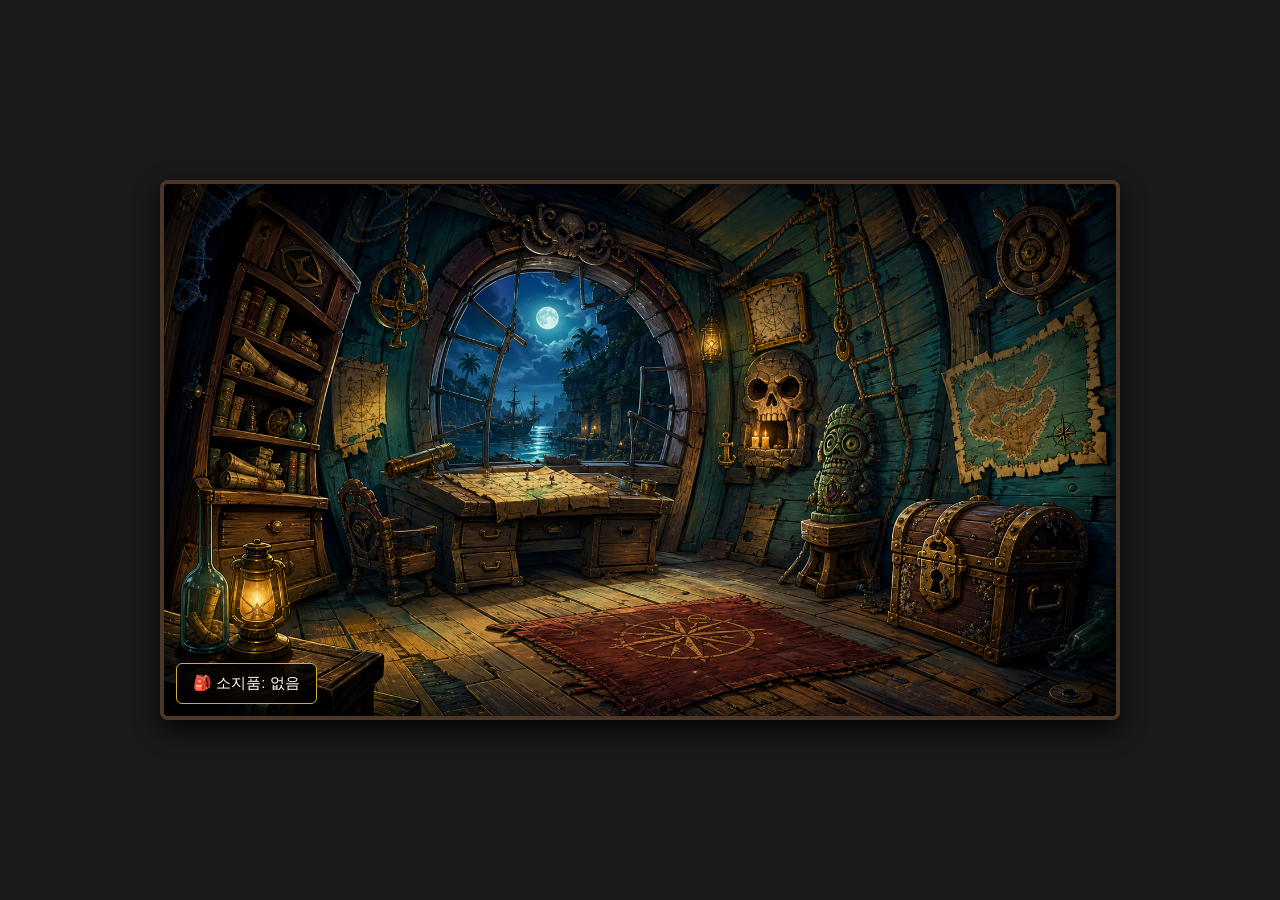
<file: index.html>
<!DOCTYPE html>
<html lang="ko">
<head>
  <meta charset="UTF-8">
  <meta name="viewport" content="width=device-width, initial-scale=1.0">
  <title>해적 선장의 비밀 방탈출</title>
  <style>
    * {
      box-sizing: border-box;
      margin: 0;
      padding: 0;
      user-select: none; /* 드래그로 블록 지정되는 현상 방지 */
    }

    body {
      background-color: #1a1a1a;
      color: #fff;
      font-family: 'Segoe UI', Tahoma, Geneva, Verdana, sans-serif;
      display: flex;
      justify-content: center;
      align-items: center;
      min-height: 100vh;
    }

    .game-container {
      position: relative;
      width: 100%;
      max-width: 960px;
      aspect-ratio: 16 / 9;
      border: 4px solid #4a3728;
      border-radius: 8px;
      overflow: hidden;
      box-shadow: 0 10px 25px rgba(0,0,0,0.8);
    }

    .bg-image {
      width: 100%;
      height: 100%;
      object-fit: cover;
      display: block;
    }

    /* 클릭 가능한 인터랙션 영역 (Hotspot) */
    .hotspot {
      position: absolute;
      cursor: pointer;
      border: 2px dashed transparent;
      transition: all 0.2s ease;
      z-index: 10;
    }

    .hotspot:hover {
      border-color: rgba(255, 215, 0, 0.8);
      background-color: rgba(255, 215, 0, 0.15);
      box-shadow: 0 0 10px rgba(255, 215, 0, 0.5);
    }

    /* 위치 지정 */
    .bookshelf {
      top: 10%;
      left: 2%;
      width: 18%;
      height: 70%;
    }

    .map {
      top: 50%;
      left: 28%;
      width: 18%;
      height: 18%;
    }

    .chest {
      top: 58%;
      left: 75%;
      width: 20%;
      height: 30%;
    }

    /* 인벤토리 */
    .inventory {
      position: absolute;
      bottom: 12px;
      left: 12px;
      background: rgba(0, 0, 0, 0.8);
      padding: 10px 16px;
      border-radius: 6px;
      border: 1px solid #d4af37;
      font-size: 15px;
      z-index: 20;
    }

    /* 모달 팝업 */
    .modal {
      position: absolute;
      inset: 0;
      background: rgba(0, 0, 0, 0.7);
      display: flex;
      justify-content: center;
      align-items: center;
      z-index: 100;
    }

    .hidden {
      display: none !important;
    }

    .modal-content {
      background: #2b1d14;
      border: 2px solid #d4af37;
      padding: 24px;
      border-radius: 8px;
      text-align: center;
      max-width: 320px;
      width: 90%;
      box-shadow: 0 5px 15px rgba(0,0,0,0.5);
    }

    .modal-content h3 {
      margin-bottom: 12px;
      color: #f1c40f;
    }

    .modal-content p {
      margin-bottom: 16px;
      line-height: 1.5;
      font-size: 15px;
      color: #e0e0e0;
    }

    #modal-input-container {
      margin-bottom: 16px;
    }

    #modal-input-container input {
      padding: 8px;
      width: 120px;
      text-align: center;
      font-size: 16px;
      border-radius: 4px;
      border: 1px solid #d4af37;
      background: #1a1a1a;
      color: #fff;
    }

    #modal-input-container button, .close-btn {
      padding: 8px 16px;
      margin-left: 6px;
      background-color: #d4af37;
      border: none;
      border-radius: 4px;
      cursor: pointer;
      font-weight: bold;
      color: #000;
    }

    .close-btn {
      background-color: #555;
      color: white;
      margin-left: 0;
    }
  </style>
</head>
<body>
  <div class="game-container">
    <!-- 배경 이미지 -->
    <img src="pirate_cartographer_room_bg.png" alt="해적 선실 배경" class="bg-image">

    <!-- 클릭 영역 -->
    <div class="hotspot bookshelf" onclick="inspectBookshelf()" title="책장 살펴보기"></div>
    <div class="hotspot map" onclick="inspectMap()" title="책상 위 지도 조사하기"></div>
    <div class="hotspot chest" onclick="inspectChest()" title="보물상자 열기"></div>

    <!-- 인벤토리 -->
    <div class="inventory">
      <span>🎒 소지품: </span>
      <span id="inventory-item">없음</span>
    </div>

    <!-- 팝업 창 -->
    <div id="modal" class="modal hidden">
      <div class="modal-content">
        <h3 id="modal-title">조사하기</h3>
        <p id="modal-text"></p>
        <div id="modal-input-container" class="hidden">
          <input type="text" id="passcode-input" placeholder="4자리 암호">
          <button onclick="checkPasscode()">입력</button>
        </div>
        <button class="close-btn" onclick="closeModal()">닫기</button>
      </div>
    </div>
  </div>

  <script>
    let hasKey = false;
    let isEscaped = false;

    const modal = document.getElementById('modal');
    const modalTitle = document.getElementById('modal-title');
    const modalText = document.getElementById('modal-text');
    const inputContainer = document.getElementById('modal-input-container');
    const passcodeInput = document.getElementById('passcode-input');
    const inventoryItem = document.getElementById('inventory-item');

    function showModal(title, text) {
      modalTitle.textContent = title;
      modalText.textContent = text;
      modal.classList.remove('hidden');
    }

    function inspectBookshelf() {
      showModal(
        "오래된 책장",
        "책장을 살펴보니 먼지 쌓인 해적 일지 표지에 의미심장한 숫자 '1715'가 새겨져 있습니다."
      );
    }

    function inspectMap() {
      if (hasKey) {
        showModal("책상 위 지도", "지도 암호를 이미 풀어 열쇠를 획득했습니다.");
      } else {
        showModal(
          "비밀 지도",
          "지도 구석에 자물쇠 그림과 함께 4자리 비밀번호를 입력하는 장치가 있습니다."
        );
        inputContainer.classList.remove('hidden');
      }
    }

    function inspectChest() {
      if (isEscaped) {
        showModal("탈출 성공!", "이미 상자를 열고 탈출에 성공했습니다!");
        return;
      }

      if (hasKey) {
        isEscaped = true;
        showModal(
          "🎉 방탈출 성공!",
          "황금 열쇠로 보물상자를 열었습니다! 상자 안에서 탈출용 나침반과 방 열쇠를 찾아 무사히 탈출했습니다!"
        );
      } else {
        showModal(
          "잠긴 보물상자",
          "묵직한 쇠사슬로 잠겨 있습니다. 맞는 열쇠가 필요한 것 같습니다."
        );
      }
    }

    function checkPasscode() {
      const code = passcodeInput.value.trim();
      if (code === "1715") {
        hasKey = true;
        inventoryItem.textContent = "🔑 황금 열쇠";
        inventoryItem.style.color = "#f1c40f";
        showModal(
          "암호 해독 성공!",
          "지도의 비밀 칸이 열리며 [황금 열쇠]를 얻었습니다!"
        );
      } else {
        alert("암호가 올바르지 않습니다. 다시 시도해보세요.");
      }
      passcodeInput.value = "";
    }

    function closeModal() {
      modal.classList.add('hidden');
      inputContainer.classList.add('hidden');
    }
  </script>
</body>
</html>
</file>
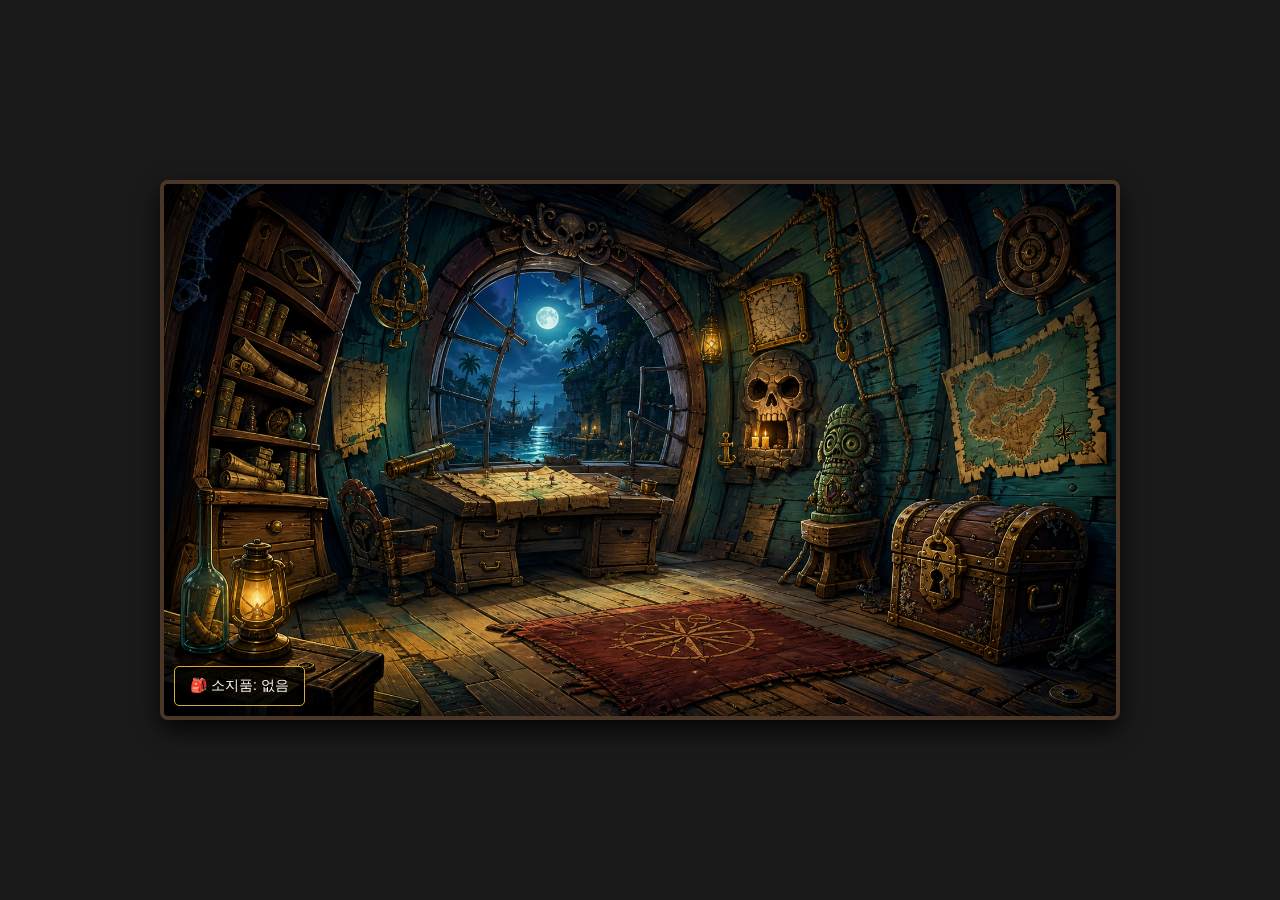
<file: gemini-code-1784871390866.html>
<!DOCTYPE html>
<html lang="ko">
<head>
  <meta charset="UTF-8">
  <meta name="viewport" content="width=device-width, initial-scale=1.0">
  <title>해적 선장의 비밀 방탈출</title>
  <link rel="stylesheet" href="style.css">
</head>
<body>
  <div class="game-container">
    <!-- 배경 이미지 -->
    <img src="pirate_cartographer_room_bg.png" alt="해적 선실 배경" class="bg-image">

    <!-- 클릭 가능한 인터랙션 영역 (Hotspot) -->
    <div class="hotspot bookshelf" onclick="inspectBookshelf()" title="책장 살펴보기"></div>
    <div class="hotspot map" onclick="inspectMap()" title="책상 위 지도 조사하기"></div>
    <div class="hotspot chest" onclick="inspectChest()" title="보물상자 열기"></div>

    <!-- 인벤토리 영역 -->
    <div class="inventory">
      <span>🎒 소지품: </span>
      <span id="inventory-item">없음</span>
    </div>

    <!-- 모달(팝업) 창 -->
    <div id="modal" class="modal hidden">
      <div class="modal-content">
        <h3 id="modal-title">조사하기</h3>
        <p id="modal-text"></p>
        <div id="modal-input-container" class="hidden">
          <input type="text" id="passcode-input" placeholder="4자리 암호 입력">
          <button onclick="checkPasscode()">입력</button>
        </div>
        <button class="close-btn" onclick="closeModal()">닫기</button>
      </div>
    </div>
  </div>

  <script src="script.js"></script>
</body>
</html>
</file>
<file: style.css>
* {
  box-sizing: border-box;
  margin: 0;
  padding: 0;
}

body {
  background-color: #1a1a1a;
  color: #fff;
  font-family: 'Arial', sans-serif;
  display: flex;
  justify-content: center;
  align-items: center;
  min-height: 100vh;
}

.game-container {
  position: relative;
  width: 100%;
  max-width: 960px;
  aspect-ratio: 16 / 9;
  border: 4px solid #4a3728;
  border-radius: 8px;
  overflow: hidden;
  box-shadow: 0 10px 25px rgba(0,0,0,0.8);
}

.bg-image {
  width: 100%;
  height: 100%;
  object-fit: cover;
  display: block;
}

/* 인터랙션 핫스팟 스타일 */
.hotspot {
  position: absolute;
  cursor: pointer;
  border: 2px dashed transparent;
  transition: border-color 0.3s;
}

.hotspot:hover {
  border-color: rgba(255, 215, 0, 0.7);
  background-color: rgba(255, 215, 0, 0.1);
}

/* 위치 지정 (이미지 비율에 맞춘 좌표) */
.bookshelf {
  top: 10%;
  left: 2%;
  width: 18%;
  height: 70%;
}

.map {
  top: 50%;
  left: 28%;
  width: 18%;
  height: 18%;
}

.chest {
  top: 58%;
  left: 75%;
  width: 20%;
  height: 30%;
}

/* 인벤토리 */
.inventory {
  position: absolute;
  bottom: 10px;
  left: 10px;
  background: rgba(0, 0, 0, 0.75);
  padding: 10px 15px;
  border-radius: 5px;
  border: 1px solid #d4af37;
  font-size: 14px;
}

/* 모달 팝업 */
.modal {
  position: absolute;
  inset: 0;
  background: rgba(0, 0, 0, 0.6);
  display: flex;
  justify-content: center;
  align-items: center;
}

.hidden {
  display: none !important;
}

.modal-content {
  background: #2b1d14;
  border: 2px solid #d4af37;
  padding: 24px;
  border-radius: 8px;
  text-align: center;
  max-width: 320px;
  width: 90%;
}

.modal-content h3 {
  margin-bottom: 12px;
  color: #f1c40f;
}

.modal-content p {
  margin-bottom: 16px;
  line-height: 1.4;
  font-size: 15px;
}

#modal-input-container {
  margin-bottom: 16px;
}

#modal-input-container input {
  padding: 8px;
  width: 120px;
  text-align: center;
  font-size: 16px;
  border-radius: 4px;
  border: none;
}

#modal-input-container button, .close-btn {
  padding: 8px 16px;
  margin-left: 6px;
  background-color: #d4af37;
  border: none;
  border-radius: 4px;
  cursor: pointer;
  font-weight: bold;
}

.close-btn {
  background-color: #666;
  color: white;
  margin-left: 0;
}
</file>
